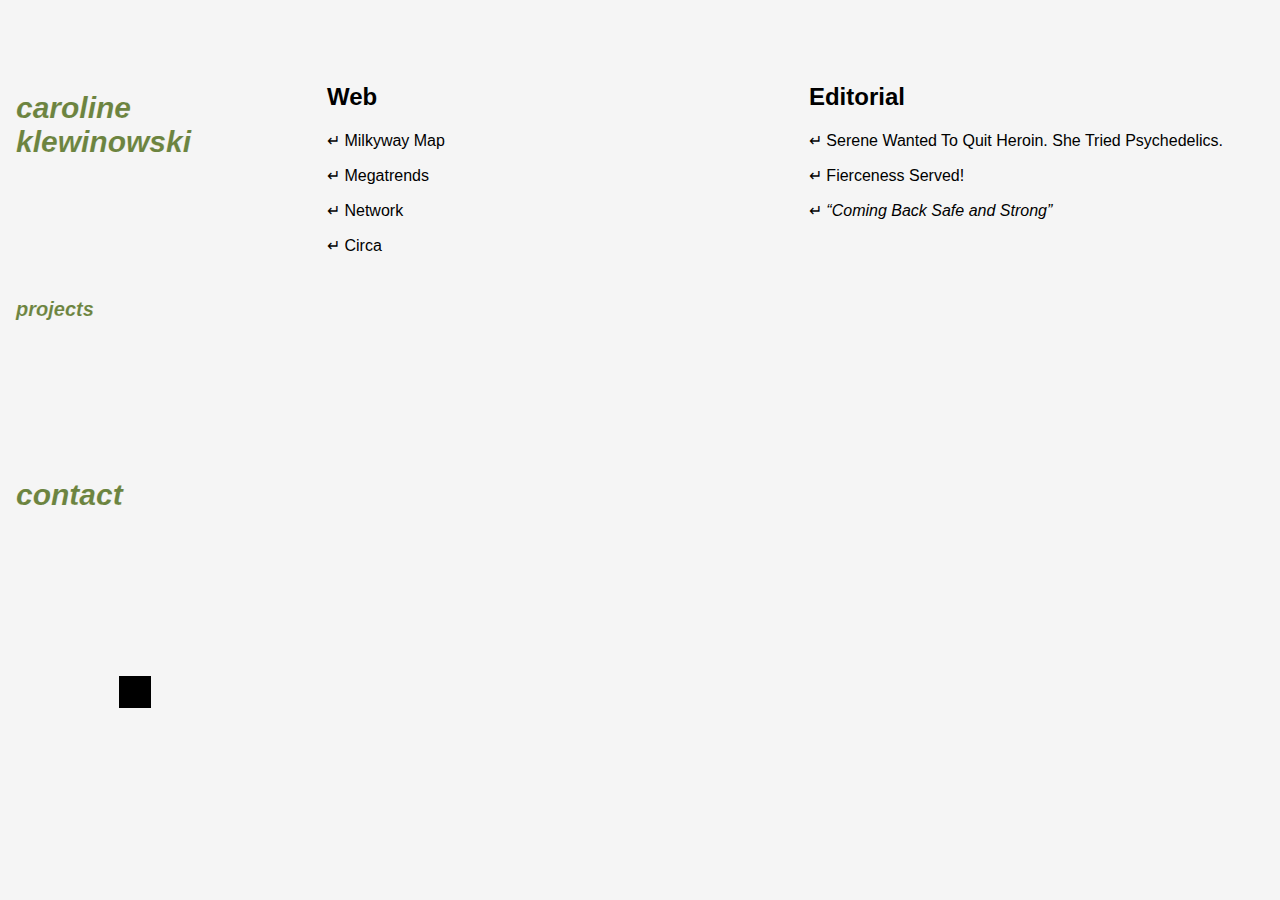
<file: pages/new-projects.html>
<!DOCTYPE html>
<html lang="en">
<head>
    <meta charset="UTF-8">
    <meta http-equiv="X-UA-Compatible" content="IE=edge">
    <meta name="viewport" content="width=device-width, initial-scale=1.0">
    <title>/caroline/projects</title>
        <link rel="icon" type="image/png" sizes="32x32" href="../images/favicon_package_v0.16/favicon-32x32.png">
        <link rel="icon" type="image/png" sizes="16x16" href="../images/favicon-16x16.png">
        <link rel="manifest" href="../images/favicon_package_v0.16/site.webmanifest">
        <link rel="mask-icon" href="../images/favicon_package_v0.16/safari-pinned-tab.svg" color="#5bbad5">
        <meta name="msapplication-TileColor" content="#da532c">
        <meta name="theme-color" content="#ffffff">

    <script src="../script.js" defer></script>
    <link rel="stylesheet" type="text/css" href="new-projects.css"/>
</head>
<body>
<div id ="content">
        <div class = "nav">
            <h1><a href="../index.html">caroline klewinowski</a></h1>
            <h1><a href="./new-projects.html">projects</a></h1>
            <h1><a href="./contact.html">contact</a></h1>

            <div class = "fun">
        
            </div>
        </div>


    <div id="projects">

        <div class = "web">

                <h2>Web</h2>
                
                <li class ="porfolio-tile amnh">            
                    ↵ Milkyway Map
                </li>
        
                <li class ="porfolio-tile mega">
                    ↵ Megatrends
                </li>

                <li class = "porfolio-tile network">
                    ↵ Network
                </li>
                <li class="porfolio-tile circa">
                    ↵ Circa
                </li>
                <!--  <li class="porfolio-tile game">
                    ↵ Game
                </li> -->
        </div>

        <div class ="editorial">
            <h2>Editorial</h2>
                <li class="porfolio-tile reason">
                    ↵ Serene Wanted To Quit Heroin. She Tried Psychedelics.
                </li>

                <li class ="porfolio-tile essex">
                    ↵ Fierceness Served!
                </li>

                <li class ="porfolio-tile strong" > 
                    ↵ <i>“Coming Back Safe and Strong”</i>
                </li>

        </div>


    </div>
</div>

    
        
</body>

</html>
</file>
<file: pages/new-projects.css>
body{
    display: flex;
    flex-direction: column;
    justify-content: space-around;
    overflow: scroll;
    margin:0px;
    font-family: Helvetica, sans-serif;
    background-color: whitesmoke;
    overflow-y:auto; 
    overflow-x:hidden;

}

#content{
    display: flex;
    justify-content: space-between;
    height: 85vh;

}

#back{
    display: flex;
    align-self: center;
    margin: auto;
}

h1{
    color:#6c8440;
    display: flex;
    flex-direction: column;
    flex-wrap: wrap;
    flex-basis: 20%;
    justify-content: space-around;
    align-content: start;
    margin-top: 20%;
    font-size:30px;
    margin: 1rem;
    font-style:italic;

}

/* small{
    color:#6c8440 !important;
    display: flex;
    flex-direction: column;
    flex-wrap: wrap;
    flex-basis: 20%;
    justify-content: space-around;
    align-content: start;
    margin: auto;
    margin-left:10%
} */

.nav {
    display: flex;
    flex-direction: column;
    width: 30vh;
    justify-content: center;
    height: 85vh;
    margin-top: 2rem;
}

.fun{
    height:2rem;
    width:2rem;
    margin:auto;
    display: flex;
    justify-content: flex-end;
    background-color: #000000;
}

h1:nth-child(2) {
    font-size:20px;
}

/* #navbar > a {

-webkit-text-stroke-width: 4px;
-webkit-text-stroke-color: black;
color:#F2f9d0;

}
*/

.hover-image{
    background-image: url(./images/Essex_Hemphill.jpg);
    background-repeat: no-repeat;
    background-position: center;
}


a:link, a:visited, a:hover{
    text-decoration: none;

    color:#6c8440;
    -webkit-text-stroke-width: .1px;
    -webkit-text-stroke-color: white;
    cursor: pointer;
} 

li:active{
    background-color:#6c8440;
    color:whitesmoke
}

a:focus{
    color:#6c8440;
}


#projects {
    display: flex;
    justify-content: space-between;
    flex-direction: row;
    align-items: start;
    margin: auto;
    height: 85vh;
    background-color: whitesmoke;
    width: 70vw;
}


img, .overlay{
    display: flex;
    position: fixed;
    top: 50%;
    left: 50%;
    transform: translate(-50%, -50%);
    z-index: 1;
    pointer-events: none;
    flex-direction: column;
    align-items: center;
    justify-content: center;
    width: 90vw;
    height: 90vh;

}

.bottom{
    margin: 3rem 4.5rem 3rem 4.5rem;
    display: flex;
    height: 90vh;
    width: 90vw;
    text-align: left;
    justify-items: center;
}

.sample > a:hover, a:active{
    background-color:#6c8440;
    color:whitesmoke !important
}

.sample > a:link, a:visited{
    color:#6c8440;
}

.tile{
    background-position: center;
    display: block;
    width: 200px; 
    height: 200px;

    display: flex;
    object-fit: cover;
    object-position:top;
}

.portfolio-tile{
    display: flex;
    flex-direction: column;
    align-items:center;
    text-align:center;
    margin-top: 1.5rem;
}

p{
    text-align: center;
    color: black;
}

.tile{
    display: flex;
    object-fit: cover;
    object-position:top;
}

.nav-active {
    background-color:#6c8440;
    margin:auto;
    transition: background-color 200ms linear;

}



.tile{
    justify-self: center;
}


.press{
    display: flex;
    flex-direction: row;
    justify-content: center;
    align-items: center;
    width:50px;
    height:1rem;
    background-color:#b2c655;
    margin:auto;

}



#exerpt{
    height: 85vh;
    width: 100vw;
    display: flex;
    flex-direction: column;
}

li{
    margin: 1rem 0px 1rem 0px;
    list-style-type: none;
}

.editorial, .web{
    margin-top: 7%;;
}

.web{
    margin-right: 7%;
}

#intro{
    display: flex;
    justify-content: space-between;
    align-items: start;
    margin: auto;
    height: 100vh;
    background-color: whitesmoke;
    width: 70vw;
}

.contact{
    margin-top: 10%;
}

.about > p{
    text-align: start;
}

.about{
    margin-top: 7%;
}


.sample{
    width: 50%;
}

.arrow{
    margin-bottom: 3rem;
    align-self: end;
    font-size: x-large;
    color: #6c8440;
}

.sample > p{
    text-align: left;
}

.bouncing {
    font-weight: bold;
    animation: bounce 1.5s; 
}

@keyframes bounce {
    0%, 20%, 50%, 80%, 100% { transform: translateY(0); }
    40% { transform: translateY(-30px); } 
    60% { transform: translateY(-15px); }
}
</file>
